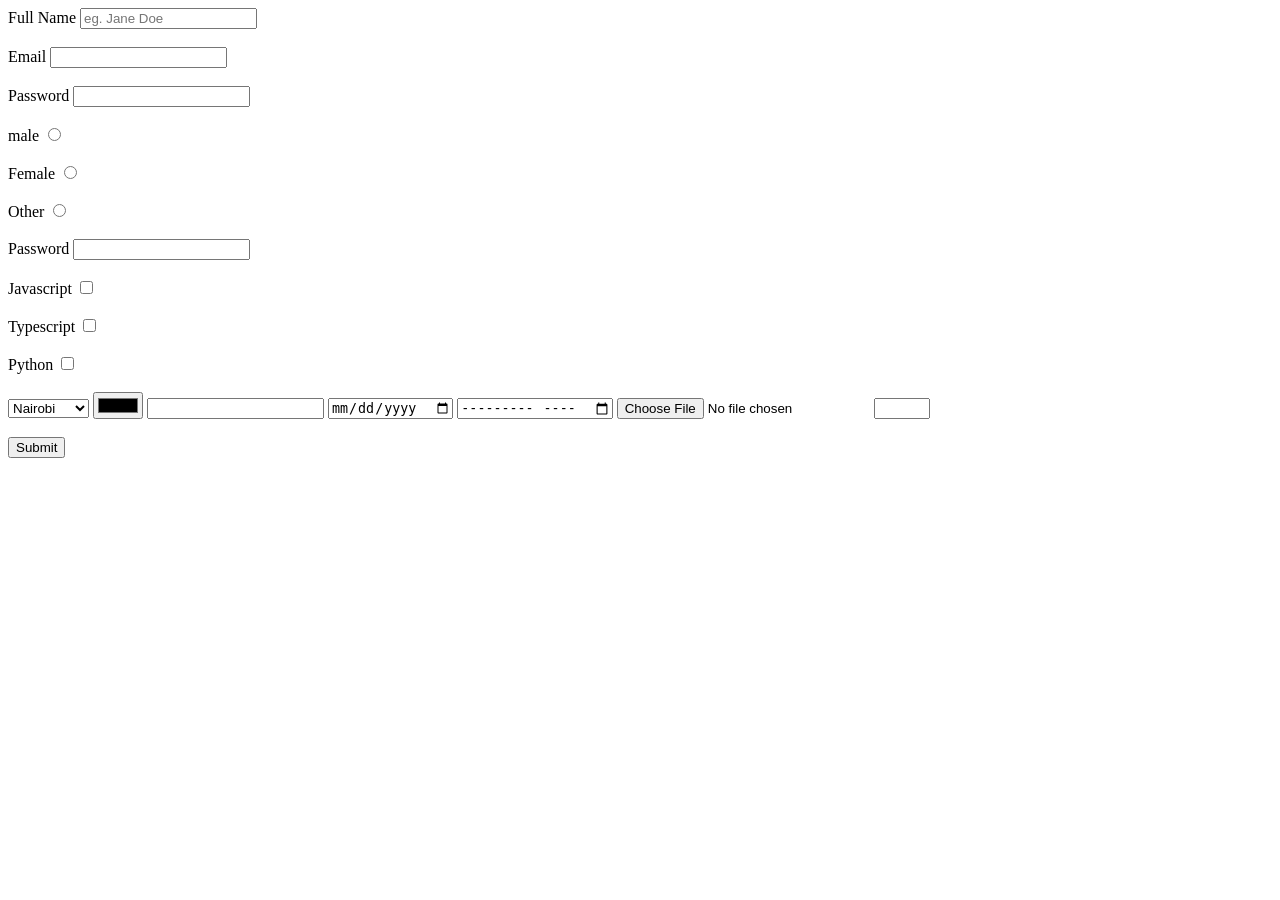
<file: index.html>
<!doctype html>
<html lang="en">
  <head>
    <meta charset="UTF-8" />
    <meta name="viewport" content="width=device-width, initial-scale=1.0" />
    <title>Valentine - Portfolio Website</title>
  </head>
  <body>
    <!-- <header>
      <nav>
        <a href="about.html">About Us</a>
        <a href="Contact-us.html">Contact US</a>
        <a href="services.html">Our Services </a>
      </nav>

      Unordered

      <ul>
        <li>Items 1</li>
        <li>Items 2</li>
        <li>Items 3</li>
        <li>Items 4</li>
      </ul>

      <ol type="1" start="4">
        <li>Wake up</li>
        <li>Pray</li>
        <li>Take shower</li>
        <li>Brush yor teeth</li>
      </ol>

      <dl>
        <dt>Man</dt>
        <dd>Adult human male</dd>
        <dt>Woman</dt>
        <dd>Adult female</dd>
      </dl>

      <div></div>

      Ordered Lists Unordered Lists

      <ol>
        <li>List item outside list</li>
      </ol>

      <header>
        <nav>Navigation bar</nav>
      </header>
      <main>
        <section>hero section</section>
        <section>
          <article></article>
          <figure></figure>
        </section>
      </main>
      <footer></footer> -->





<!--
required
disabled
value
placeholder
validation -> pattern
hidden
value="Valentine Omonya"
readonly

-->

<form action="./register.php " method="post" enctype="multipart/form-data">
  <label for="fullName">Full Name</label>
<input type="text" id="fullName" required placeholder="eg. Jane Doe" readonly  />
<br/><br/>
<label for="email">Email</label>
<input type="email" name="email" id="email" required pattern="/^[a-zA-Z0-9._%+-]+@[a-zA-Z0-9.-]+\.[a-zA-Z]{2,}$/
">
<br><br>
<label for="passord">Password</label>
<input type="password" name="password" id="passord">
<br><br>
<label for="male">male</label>
<input type="radio" name="gender" id="male" >
<br><br>
<label for="female">Female</label>
<input type="radio" name="gender" id="female" >
<br><br>
<label for="Other">Other</label>
<input type="radio" name="gender" id="other" >

<br><br>
<label for="passord">Password</label>
<input type="password" name="password" id="passord">
<br><br>
<label for="javascript">Javascript</label>
<input type="checkbox" name="fv-language" id="Javascript" >
<br><br>
<label for="typescript">Typescript</label>
<input type="checkbox" name="fv-language" id="Typescript" >
<br><br>
<label for=python">Python</label>
<input type="checkbox" name="fv-language" id="Python" >

<br><br>

<select name="location" id="lcation">
  <option value="nairobi">Nairobi</option>
  <option value=nakuru">Nakuru</option>
  <option value="mombasa">Mombasa</option>
</select>

<input type="color" name="" id="">
<input type="datetime" name="" id="">
<input type="date" name="" id="">
<input type="month" name="" id="">
<input type="file" name="" id="">
<input type="number" name="" id="" min="1" max="100" maxlength="9" minlength="14">


<br/><br/>
<button type="submit">Submit</button>
</form>


















<!--
      <center>
        <img
          src="https://sbe.kyu.ac.ke/images/senior_management_grad2026/Certificate_award.jpg"
          loading=""
          width="500"
          height="500"
          alt="DVC Ima"
        />
      </center>

      <img src="./image-zfile.png" alt="Application background image" />

      <div style="background-color: red; width: 300px; height: 300px">
        dhdhdh
      </div>
    </header>

    <h1>This is header 1</h1>
    <h2>This is header 2</h2>
    <h3>This is header 3</h3>
    <h4>This is header 4</h4>
    <h5>This is header 5</h5>
    <h6>This is header 6</h6>
    <h7>This is header 7</h7>
    <p>
      Amet pariatur veniam laboris eu

      <strong> occaecat excepteur </strong>

      deserunt ipsum. Labore la bore cillum consectetur
      <strong>amet aliqua</strong> exercitation sint mollit elit voluptate eu.
      Incididunt -

      <b>veniam amet laboris </b>

      commodo. Nisi ullamco

      <em>nulla esse</em>

      minim nisi. Ullamco ipsum elit magna anim minim veniam enim duis in do
      <span>ipsum anim</span> est. Aute

      <i>aliquip mollit</i>

      consequat pariatur laboris excepteur deserunt nisi.
    </p>
    <hr />
    <p>
      Join the official student tech community and programming club of Kirinyaga
      University. <br />
      Build projects,<br />
      attend workshops, <br />
      and connect with fellow developers on campus
    </p> -->
  </body>

  <script>



  </script>
</html>
</file>
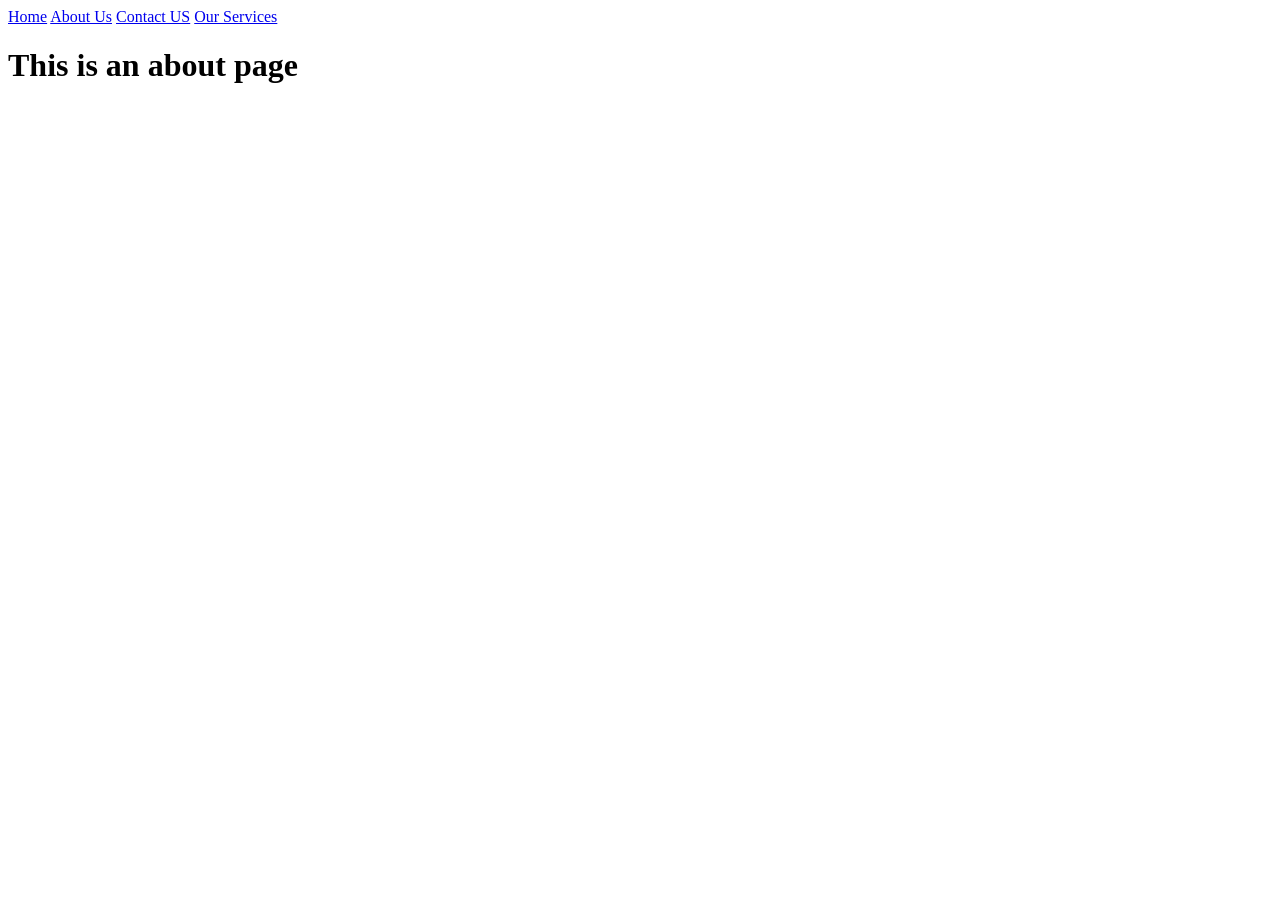
<file: about.html>
<!DOCTYPE html>
<html lang="en">
<head>
    <meta charset="UTF-8">
    <meta name="viewport" content="width=device-width, initial-scale=1.0">
    <title>Document</title>
</head>
<body>
    <a href="/">Home</a>
    <a href="about.html">About Us</a>
<a href="contact.html">Contact US</a>
<a href="services.html">Our Services    </a>
    <h1>This is an about page</h1>
</body>
</html>
</file>
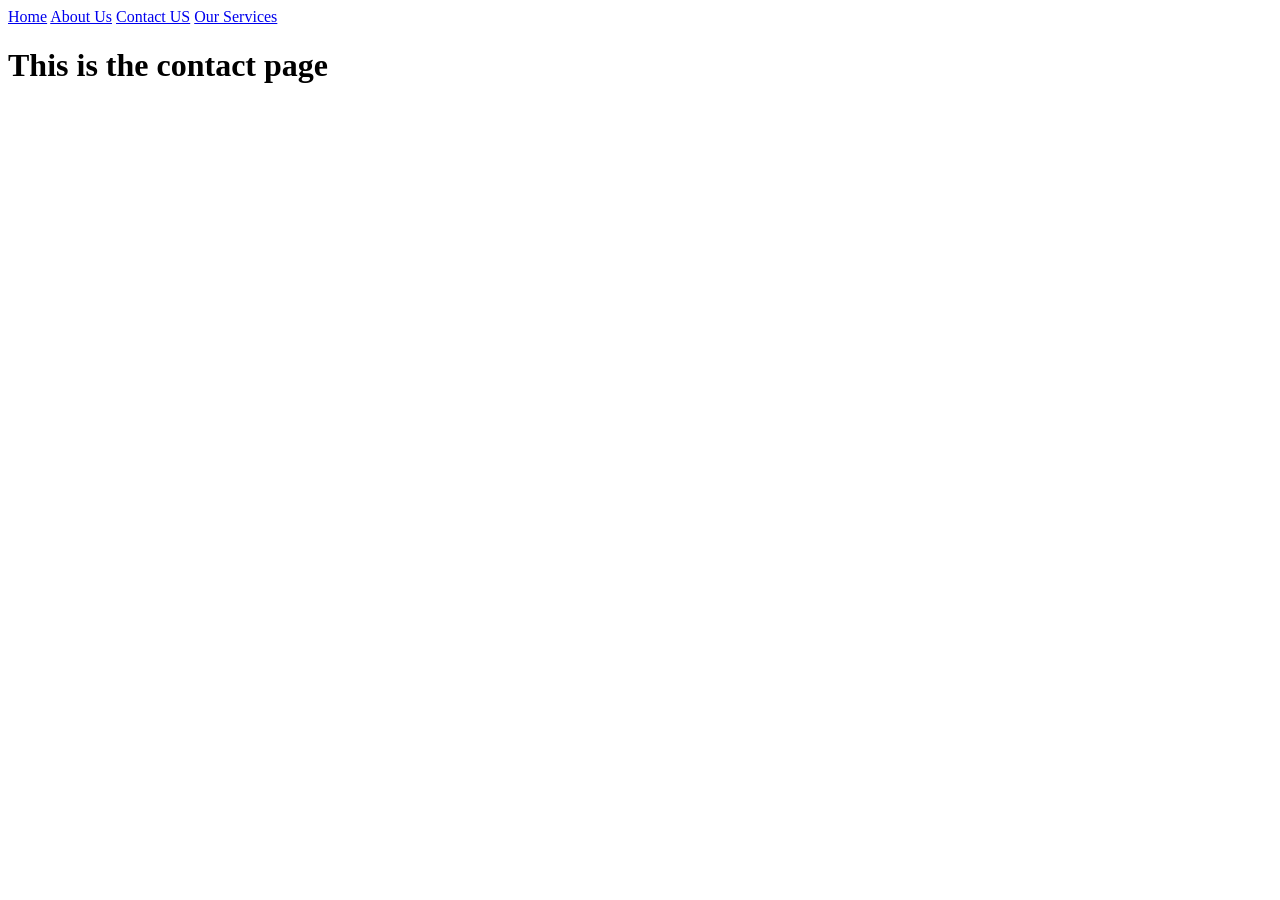
<file: contact.html>
<!DOCTYPE html>
<html lang="en">
<head>
    <meta charset="UTF-8">
    <meta name="viewport" content="width=device-width, initial-scale=1.0">
    <title>Document</title>
</head>
<body>
    <a href="/">Home</a>
    <a href="about.html">About Us</a>
<a href="contact.html">Contact US</a>
<a href="services.html">Our Services    </a>
    <h1>This is the contact page </h1>
</body>
</html>
</file>
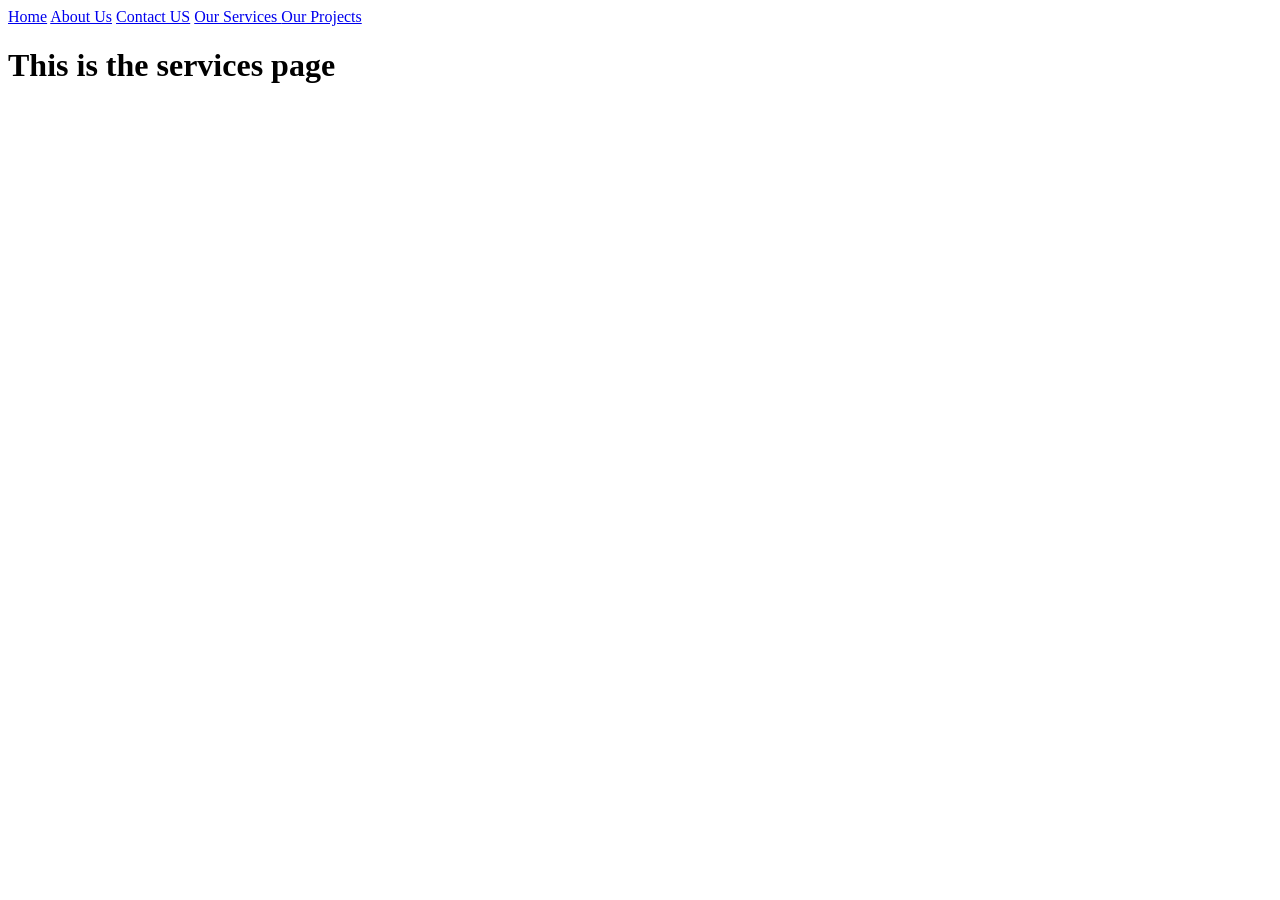
<file: services.html>
<!DOCTYPE html>
<html lang="en">
<head>
    <meta charset="UTF-8">
    <meta name="viewport" content="width=device-width, initial-scale=1.0">
    <title>Document</title>
</head>
<body>
    <a href="/">Home</a>
    <a href="about.html">About Us</a>
<a href="contact.html">Contact US</a>
<a href="services.html">Our Services    </a>
<a href="projects.html">Our Projects    </a>
    <h1>This is the services page</h1>
</body>
</html>
</file>
